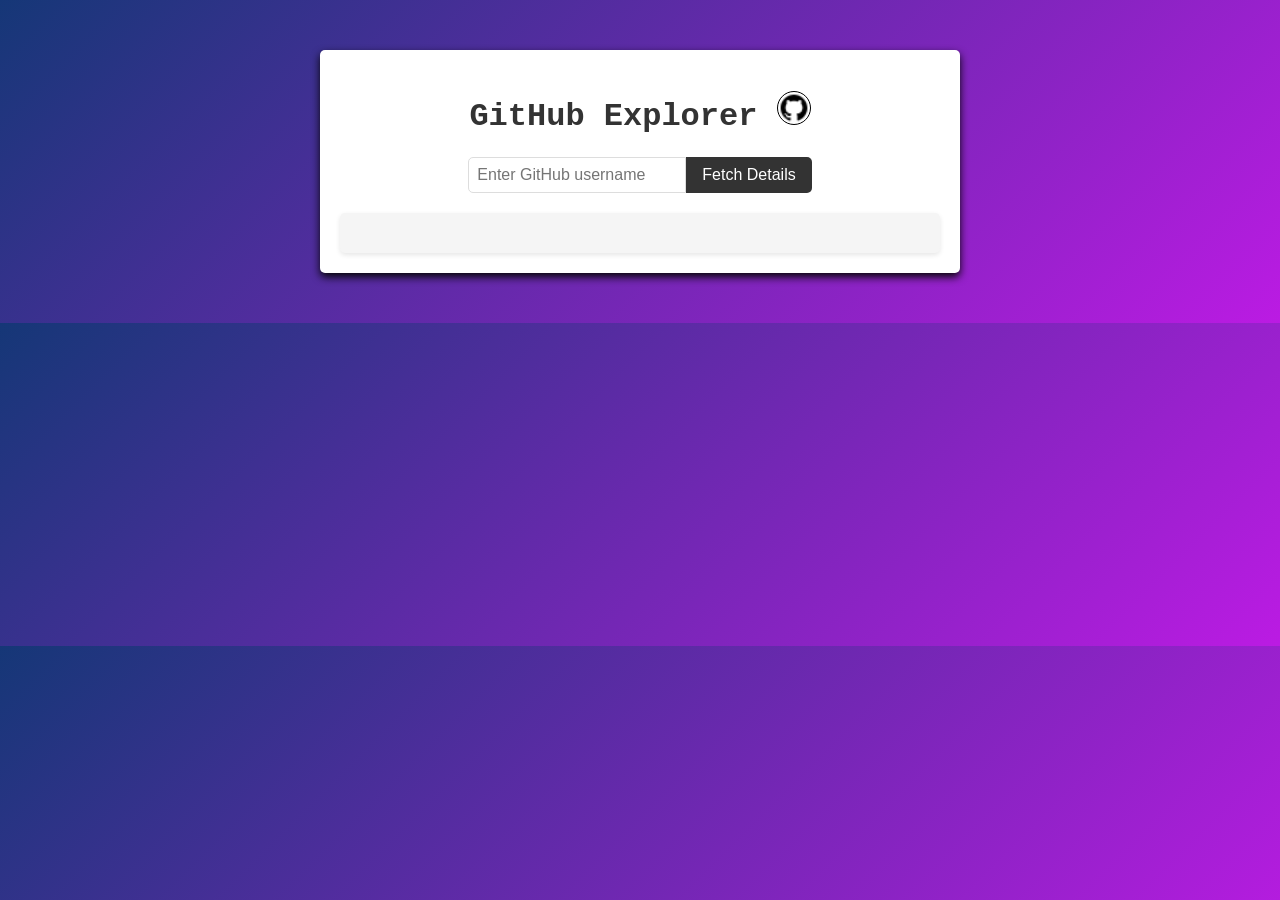
<file: GoldenProject1_Github Explorer/index.html>
<!DOCTYPE html>
<html lang="en">

<head>
  <title>GitHub Explorer</title>
  <link rel="stylesheet" type="text/css" href="style.css">
  <script src="https://code.jquery.com/jquery-3.6.0.min.js"></script>
</head>

<body>
  <div class="container">
    <h1>GitHub Explorer
      <img src="github-fill.png" alt="loading..">
    </h1>
    <div class="input-container">
      <input type="text" id="username" placeholder="Enter GitHub username">
      <button onclick="fetchUserDetails()">Fetch Details</button>
    </div>
    <div id="result" class="result-container"></div>
  </div>
  
  <script src="script.js"></script>
</body>

</html>
</file>
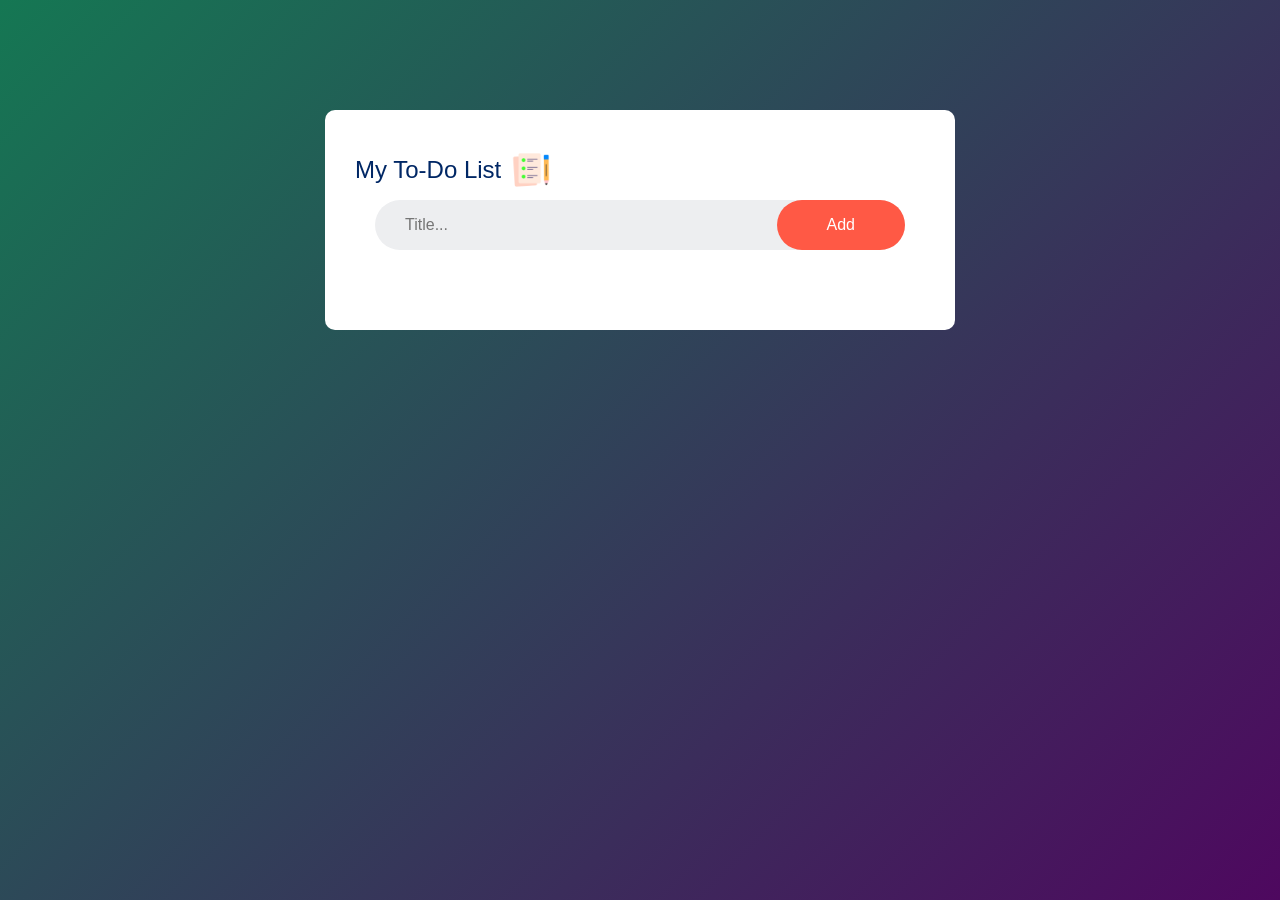
<file: Project1_To Do List/index.html>
<!DOCTYPE html>
<html lang="en">
<head>
    <meta charset="UTF-8">
    <meta http-equiv="X-UA-Compatible" content="IE=edge">
    <meta name="viewport" content="width=device-width, initial-scale=1.0">
    <link rel="stylesheet" href="style.css">
    <title>To-Do List WebApp</title>
</head>
<body>
     <div class="container">
        <div class="todo-app">
            <h2>My To-Do List <img src="images/icon.png" alt="..."></h2>
            <div class="row">
               <input type="text" id="input-box" placeholder="Title...">
               <button onclick="addTask()">Add</button>
            </div>
            <ul id="list-container">
                <!-- <li class="checked">Task 1</li>
                <li>Task 2</li>
                <li>Task 3</li> -->
            </ul>
        </div>
     </div>
<script src="script.js"></script>
</body>
</html>
</file>
<file: GoldenProject1_Github Explorer/style.css>
body {
    font-family: 'Courier New', Courier, monospace;
    margin: 0;
    padding: 0;
    background: linear-gradient(135deg, #153777, #bb1be3);
}

.container {
    max-width: 600px;
    margin: 50px auto;
    padding: 20px;
    background-color: #fff;
    border-radius: 5px;
    box-shadow: 0 4px 8px rgb(5, 5, 5);
}

h1 {
    text-align: center;
    color: #333;
}
h1 img{
    height: 2rem;
    width: 2rem;
    cursor: pointer;
    border: 1px solid black;
    border-radius: 50%;
}
.input-container {
    display: flex;
    justify-content: center;
    margin-bottom: 20px;
}

input[type="text"] {
    padding: 8px;
    font-size: 16px;
    border-radius: 5px 0 0 5px;
    border: 1px solid #ddd;
    outline: none;
}

button {
    padding: 8px 16px;
    font-size: 16px;
    background-color: #333;
    color: #fff;
    border-radius: 0 5px 5px 0;
    border: none;
    cursor: pointer;
}

.result-container {
    padding: 20px;
    background-color: #f5f5f5;
    border-radius: 5px;
    box-shadow: 0 2px 5px rgba(0, 0, 0, 0.1);
}

p {
    margin-bottom: 10px;
}

strong {
    font-weight: bold;
    color: #333;
}
</file>
<file: Project1_To Do List/style.css>
*{
    margin: 0;
    padding: 0;
    font-family: 'poppins', sans-serif;
    box-sizing: border-box;
}
.container{
    width: 100%;
    min-height: 100vh;
    background: linear-gradient(135deg, #157753, #4e085f);
    padding: 10px;
    box-shadow: 0 4px 8px rgb(5, 5, 5);;
}
.todo-app{
    width: 50%;
    min-height: 40px;
    background: #fff;
    padding: 40px 30px 70px;
    margin: 100px auto 20px;
    border-radius: 10px;
}
.todo-app h2{
    color: #002765;
    display: flex;
    align-items: center;
    font-weight: 400;
}
.todo-app h2 img{
    width: 40px;
    margin-left: 10px;
}
.row{
    display: flex;
    align-items: center;
    justify-content: space-between;
    background: #edeef0;
    border-radius: 30px;
    padding-left: 20px;
    margin: 10px 20px;
}
input{
    flex: 1;
    border: none;
    outline: none;
    background: transparent;
    padding: 10px;
    font-size: 1rem;
    font-weight: 400;
}
button{
    border: none;
    outline: none;
    padding: 16px 50px;
    background: #ff5945;
    color: #fff;
    border-radius: 40px;
    font-size: 16px;
    font-weight: 300;
    cursor: pointer;
}

ul li{
    list-style: none;
    font-size: 18px;
    padding: 12px 8px 12px 50px;
    user-select: none;
    cursor: pointer;
    position: relative;
}
ul li::before{
    content: '';
    position: absolute;
    height: 28px;
    width: 28px;
    border-radius: 50%;
    background-image: url(images/unchecked.png);
    background-size: cover;
    background-position: center;
    top: 10px;
    left: 8px;
}
ul li.checked{
    text-decoration: line-through;
    background: #4072d6;
    color: #fff;
}
ul li.checked::before{
    background-image: url(images/checked.png);
}

ul li span{
    position: absolute;
    right: 0;
    top: 5px;
    width: 40px;
    height: 40px;
    font-size: 22px;
    color: #111;
    line-height: 40px;
    text-align: center;
}
ul li span:hover{
    background: #edeef0;
}
</file>
